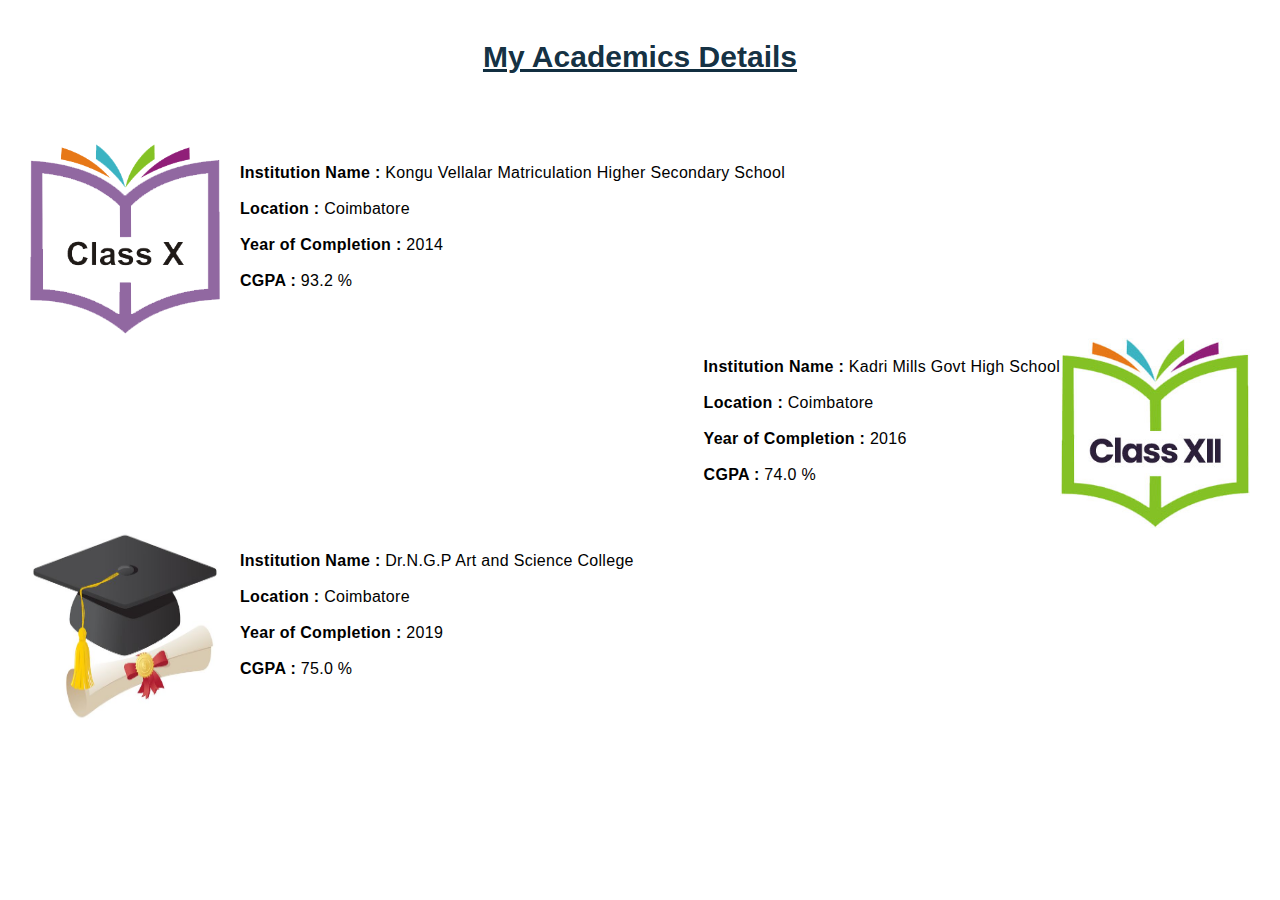
<file: academics.html>
<!DOCTYPE html>
<html lang="en">

<head>
    <meta charset="UTF-8">
    <meta http-equiv="X-UA-Compatible" content="IE=edge">
    <meta name="viewport" content="width=device-width, initial-scale=1.0">
    <title>Naren_Academics</title>
    <link rel="icon" href="logo-3.ico">
    <link rel="stylesheet" href="academics_style.css">
</head>

<body>
    <div class="academics-heading">
        <h2>My Academics Details</h2>
    </div>
    <div class="academics-main">
        <div class="academics-content">
            <div class="ac-content-image">
                <img src="/class-10.png" alt="class 10 img not available">
            </div>
            <div class="ac-content-detail">
                <span><b>Institution Name : </b>Kongu Vellalar Matriculation Higher Secondary School</span><br><br>
                <span><b>Location : </b>Coimbatore</span><br><br>
                <span><b>Year of Completion : </b>2014</span><br><br>
                <span><b>CGPA : </b>93.2 %</span><br>
            </div>
        </div>

        <div class="academics-content">
            <div class="ac-content-image">
                <img src="/class-12.jpg" alt="class 12 img not available">
            </div>
            <div class="ac-content-detail">
                <span><b>Institution Name : </b>Kadri Mills Govt High School</span><br><br>
                <span><b>Location : </b>Coimbatore</span><br><br>
                <span><b>Year of Completion : </b>2016</span><br><br>
                <span><b>CGPA : </b>74.0 %</span><br>
            </div>
        </div>

        <div class="academics-content">
            <div class="ac-content-image">
                <img src="/degree.png" alt="class 12 img not available">
            </div>
            <div class="ac-content-detail">
                <span><b>Institution Name : </b>Dr.N.G.P Art and Science College</span><br><br>
                <span><b>Location : </b>Coimbatore</span><br><br>
                <span><b>Year of Completion : </b>2019</span><br><br>
                <span><b>CGPA : </b>75.0 %</span>
            </div>
        </div>

    </div>

</body>

</html>
</file>
<file: academics_style.css>
*{
    margin: 0;
    padding: 0;
    box-sizing: border-box;
}

.academics-main{
    padding: 30px;
}
.academics-main .academics-content{
    display: flex;
}

.academics-heading h2{
    padding: 40px;
    text-align: center;
    font-size: 30px;
    font-family:'Segoe UI', Tahoma, Geneva, Verdana, sans-serif;
    font-weight: 900;
    color: rgba(7, 37, 56, 0.959);
    text-decoration: underline;
}

.academics-main .academics-content .ac-content-image img{
    width: 190px;
    height: 190px;
}

.academics-main .academics-content .ac-content-detail{
    margin-left:20px;
    margin-top: 20px;

}

.academics-main .academics-content:nth-child(even){
    flex-direction: row-reverse;
}

.academics-main .academics-content .ac-content-detail span{
    font-family:'Segoe UI', Tahoma, Geneva, Verdana, sans-serif;
    letter-spacing: 0.3px;
}
</file>
